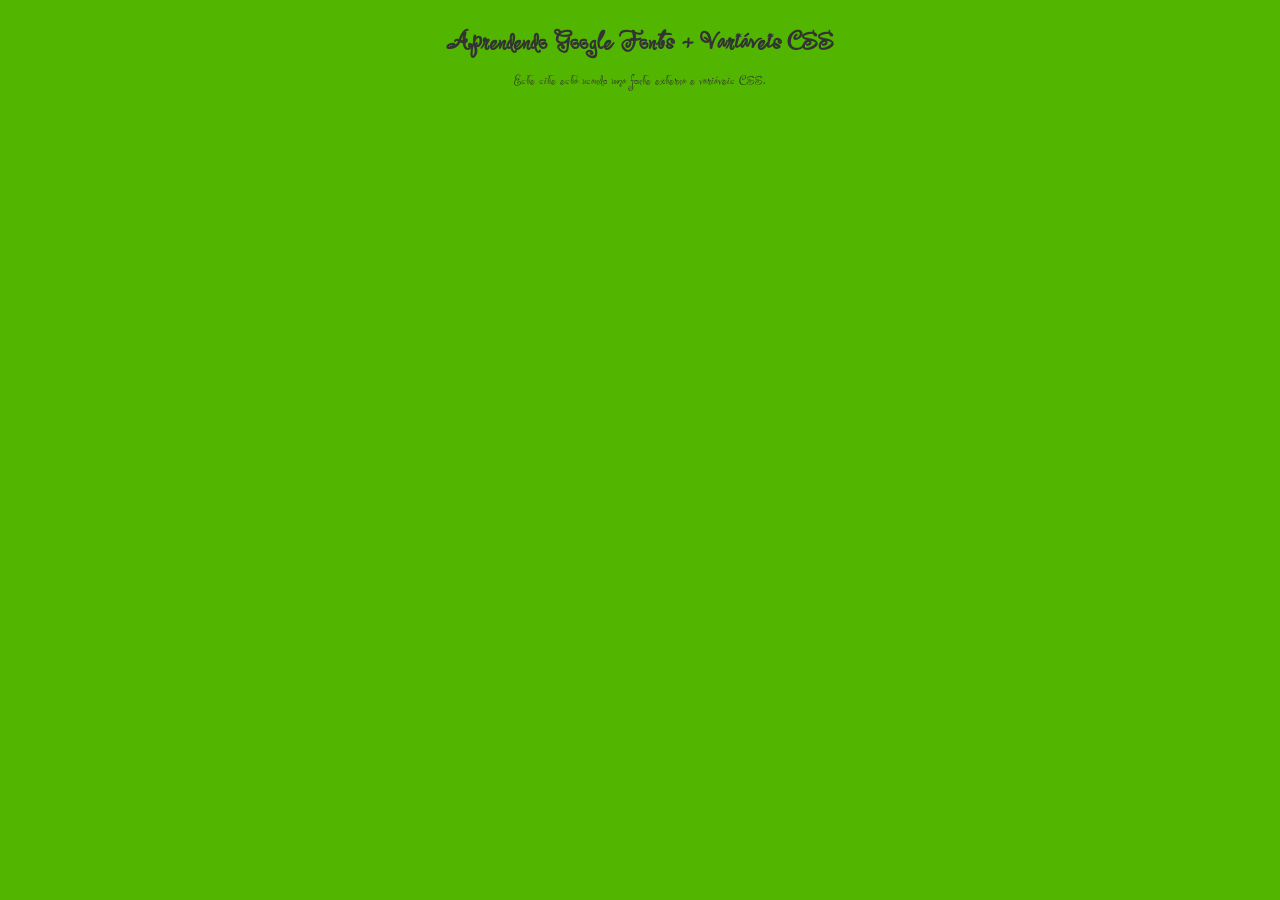
<file: index.html>
<!DOCTYPE html>
<html lang="pt-br">

<head>

    <meta charset="UTF-8">

    <meta name="viewport" content="width=device-width, initial-scale=1.0">

    <title>Aula Fontes e Variáveis</title>

    <link rel="stylesheet" href="style.css">

    <link rel="preconnect" href="https://fonts.googleapis.com">
    <link rel="preconnect" href="https://fonts.gstatic.com" crossorigin>

    <link href="https://fonts.googleapis.com/css2?family=Ole&display=swap" rel="stylesheet">

<body>

    <h1>Aprendendo Google Fonts + Variáveis CSS</h1>

    <p>Este site está usando uma fonte externa e variáveis CSS.</p>

</body>

</html>
</file>
<file: style.css>
:root {

    --fonte-principal: 'Ole', cursive;

    --cor-texto: #333;

    --espacamento: 20px;

    --background-color: #52b500;

}

* {
    margin: 0;
    padding: 0;
    box-sizing: border-box;
}

body {

    font-family: var(--fonte-principal);

    color: var(--cor-texto);

    padding: var(--espacamento);

    text-align: center;

    background-color: var(--background-color);

}

h1 {
    margin-bottom: 10px;
}

p {
    font-weight: 300;
}
</file>
